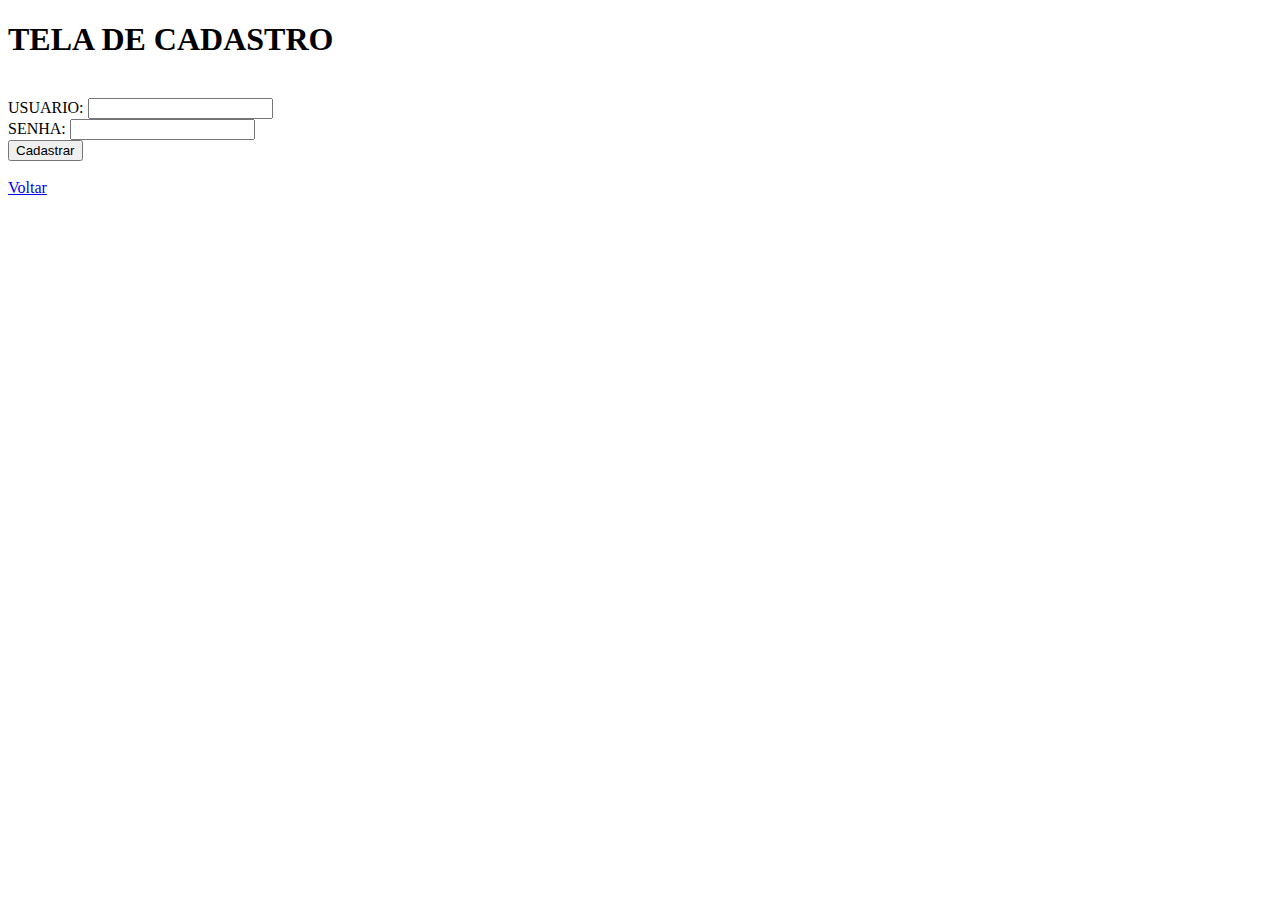
<file: Aula-04-10/cadastro.html>
<!DOCTYPE html>
<html lang="pt-br">
<head>
    <meta charset="UTF-8">
    <meta name="viewport" content="width=device-width, initial-scale=1.0">
    <title>Tela cadastro</title>   
</head>

<body>
   <h1>TELA DE CADASTRO</h1><BR>
    <form method="POST" action="cadastraruser.php">
    USUARIO: <input type="text" name="usuario"><br>
    SENHA: <input type="password" name="senha"><br>
    <input type="submit" name="botao" value="Cadastrar">
    </form><br>
    <a href="login.html">Voltar</a>
    
</body>

</html>
</file>
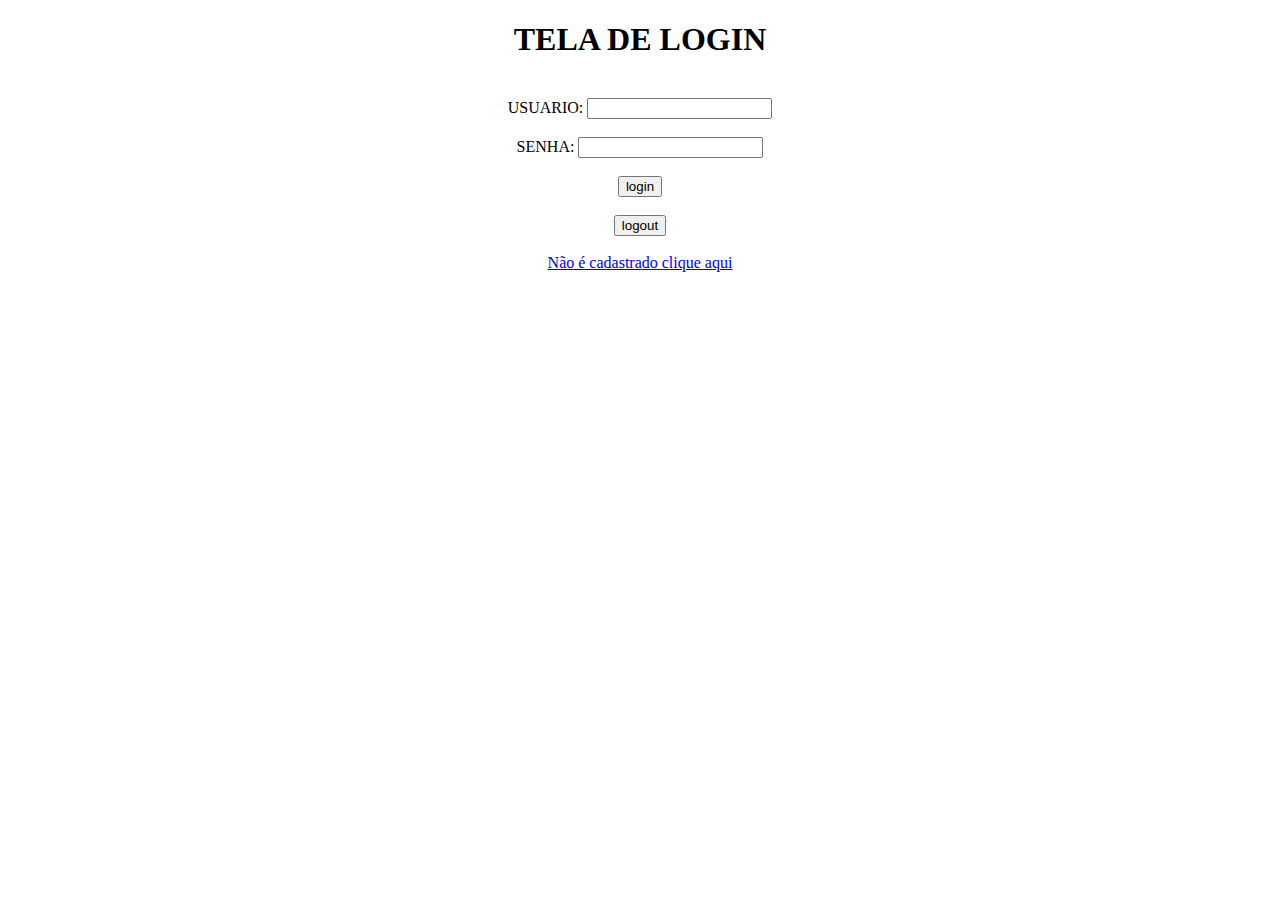
<file: Aula-04-10/login.html>
<!DOCTYPE html>
<html lang="pt-br">
<head>
    <meta charset="UTF-8">
    <meta name="viewport" content="width=device-width, initial-scale=1.0">
    <title>Tela login</title>   
</head>

<body>
   <center><h1>TELA DE LOGIN</h1><BR>
       
    <form method="POST" action="login.php">
        USUARIO: <input type="text" name="usuario1"><br><br>
        SENHA: <input type="password" name="senha1"><br><br>
       <input type="submit" name="botao1" value="login">
    </form><br>

    <form method="POST" action="logout.php">
        <input type="submit" name="botao2" value="logout">
    </form><br>
    
    <a href="cadastro.html">Não é cadastrado clique aqui</a></center>

</body>
</html>
</file>
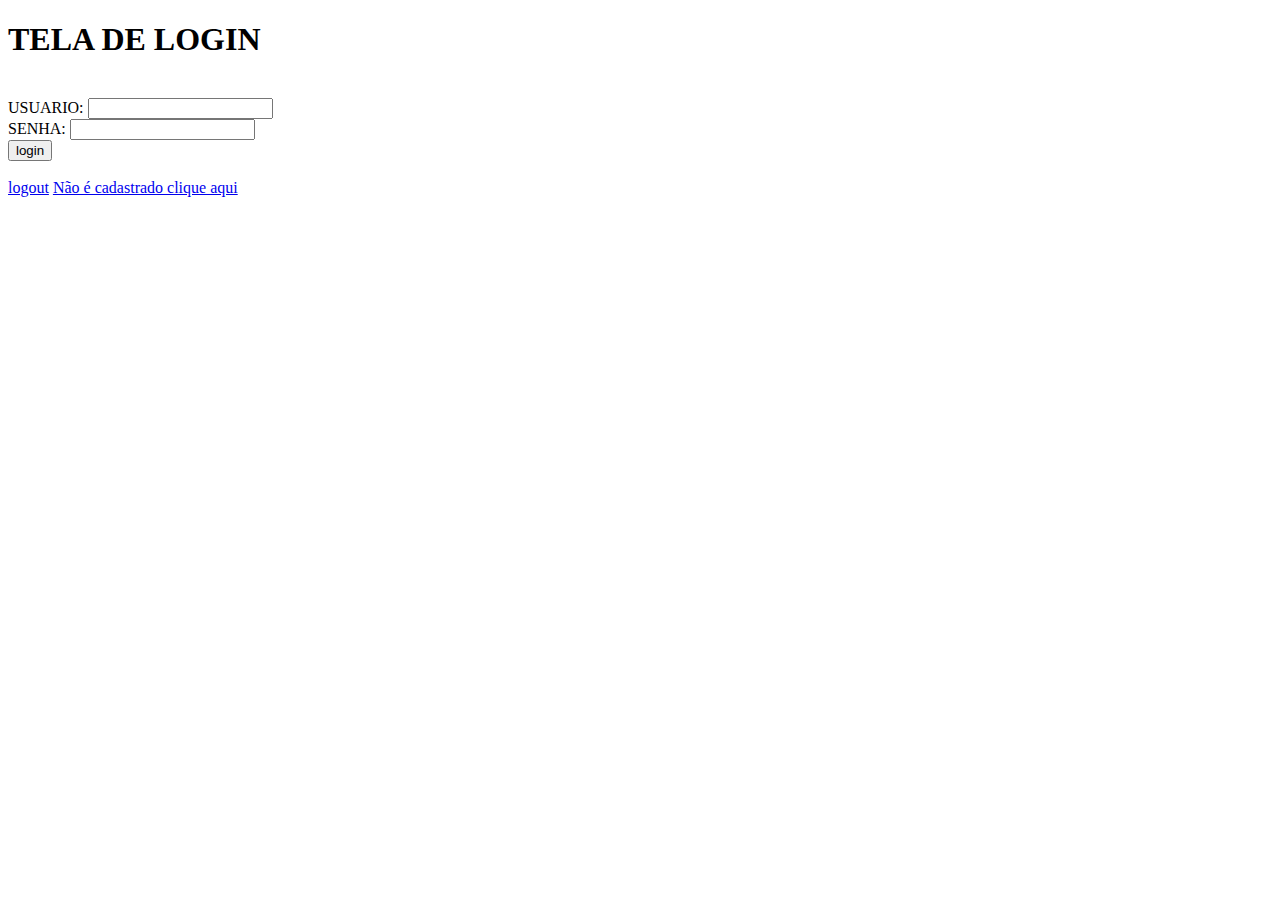
<file: Aula-18-10/login.html>
<!DOCTYPE html>
<html lang="pt-br">

<head>
    <meta charset="UTF-8">
    <meta name="viewport" content="width=device-width, initial-scale=1.0">
    <title>Tela login</title>
</head>

<body>
    <h1>TELA DE LOGIN</h1><BR>

    <form method="POST" action="login.php">
        USUARIO: <input type="text" name="usuario1"><br>
        SENHA: <input type="password" name="senha1"><br>
        <input type="submit" name="botao1" value="login">
    </form><br>

    <a href="logout.php">logout</a>
    <a href="cadastro.html">Não é cadastrado clique aqui</a>
</body>

</html>
</file>
